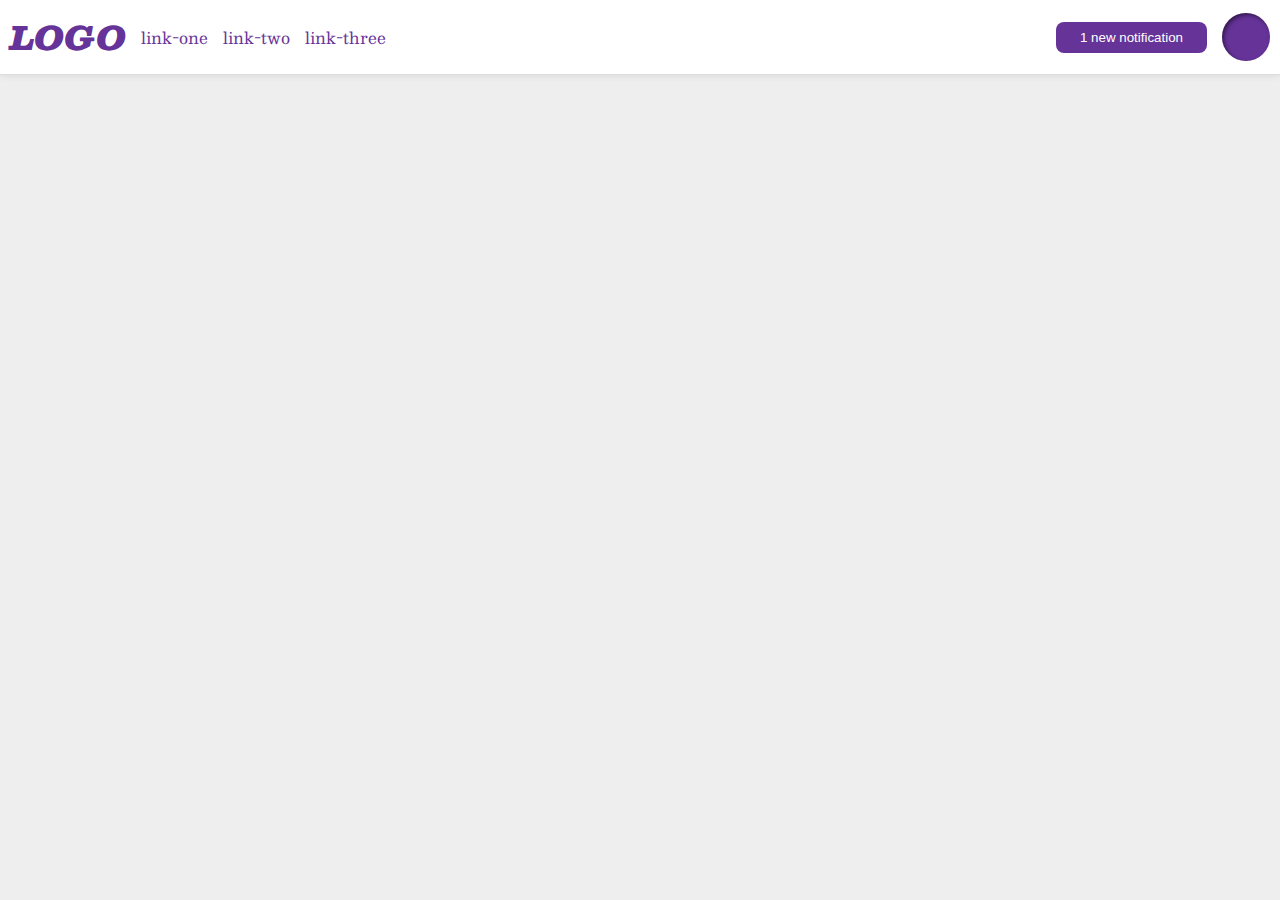
<file: flex/03-flex-header-2/index.html>
<!DOCTYPE html>
<html lang="en">
  <head>
    <meta charset="UTF-8">
    <meta http-equiv="X-UA-Compatible" content="IE=edge">
    <meta name="viewport" content="width=device-width, initial-scale=1.0">
    <title>Flex Header 2</title>
    <link rel="stylesheet" href="style.css">
  </head>
  <body>
    <div class="header">
      <div class="left-stuff">
        <div class="logo">
          LOGO
        </div>
        <ul class="links">
          <li><a href="https://google.com">link-one</a></li>
          <li><a href="https://google.com">link-two</a></li>
          <li><a href="https://google.com">link-three</a></li>
        </ul>
      </div>
      <div class="right-stuff">
        <button class="notifications">
          1 new notification
        </button>
        <div class="profile-image"></div>
      </div>
    </div>
  </body>
</html>
</file>
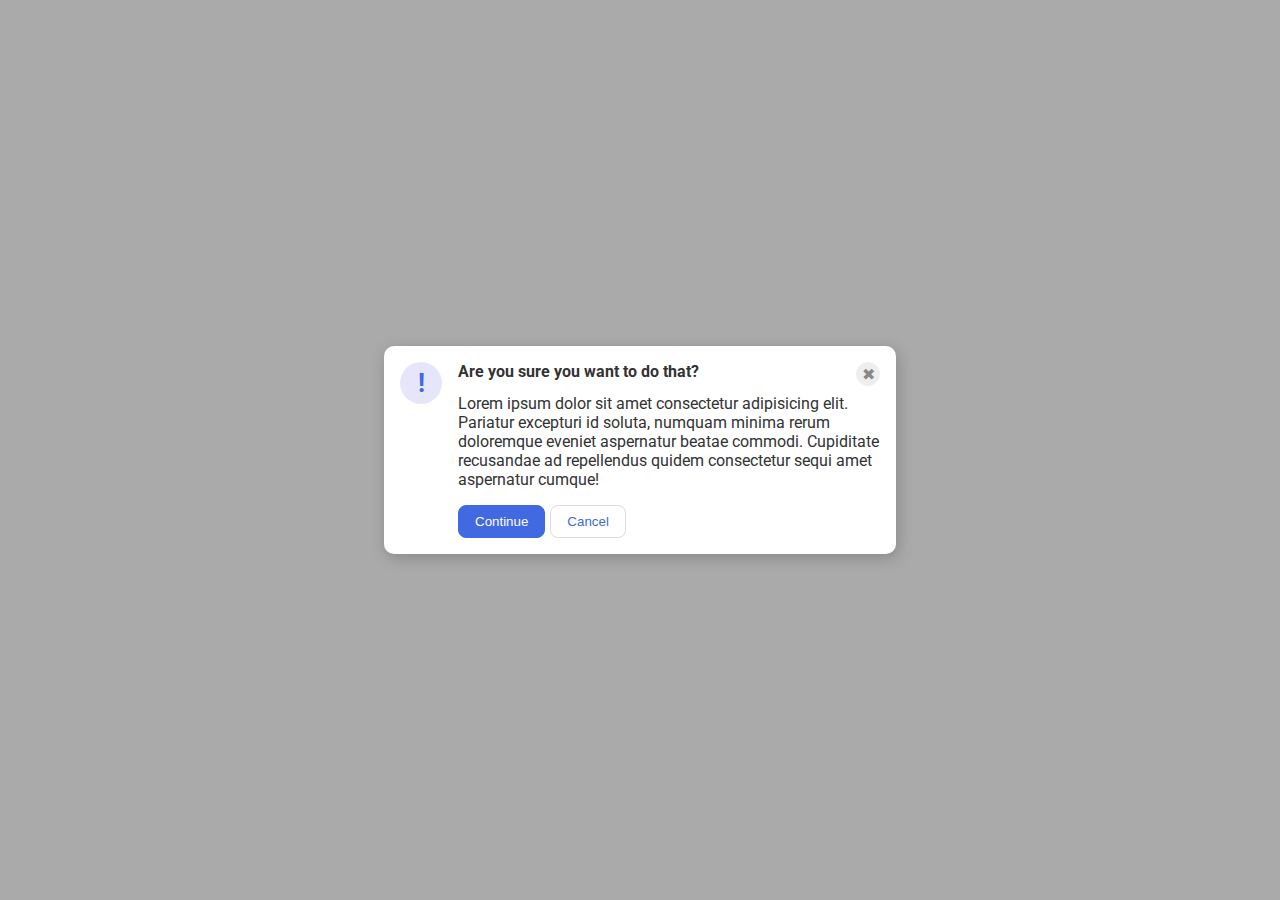
<file: flex/05-flex-modal/index.html>
<!DOCTYPE html>
<html lang="en">
  <head>
    <meta charset="UTF-8">
    <meta http-equiv="X-UA-Compatible" content="IE=edge">
    <meta name="viewport" content="width=device-width, initial-scale=1.0">
    <link rel="stylesheet" href="style.css">
    <title>Modal</title>
  </head>
  <body>
    <div class="modal">
      <div class="icon">!</div>
      <div class="non-icon">
        <div class="top">
          <div class="header-text">Are you sure you want to do that?</div>
          <button class="close-button">✖</button>
        </div>
        <div class="text">Lorem ipsum dolor sit amet consectetur adipisicing elit. Pariatur excepturi id soluta, numquam minima rerum doloremque eveniet aspernatur beatae commodi. Cupiditate recusandae ad repellendus quidem consectetur sequi amet aspernatur cumque!</div>
        <div class="buttons">
          <button class="continue">Continue</button>
          <button class="cancel">Cancel</button>
        </div>
      </div>
    </div>
  </body>
</html>
</file>
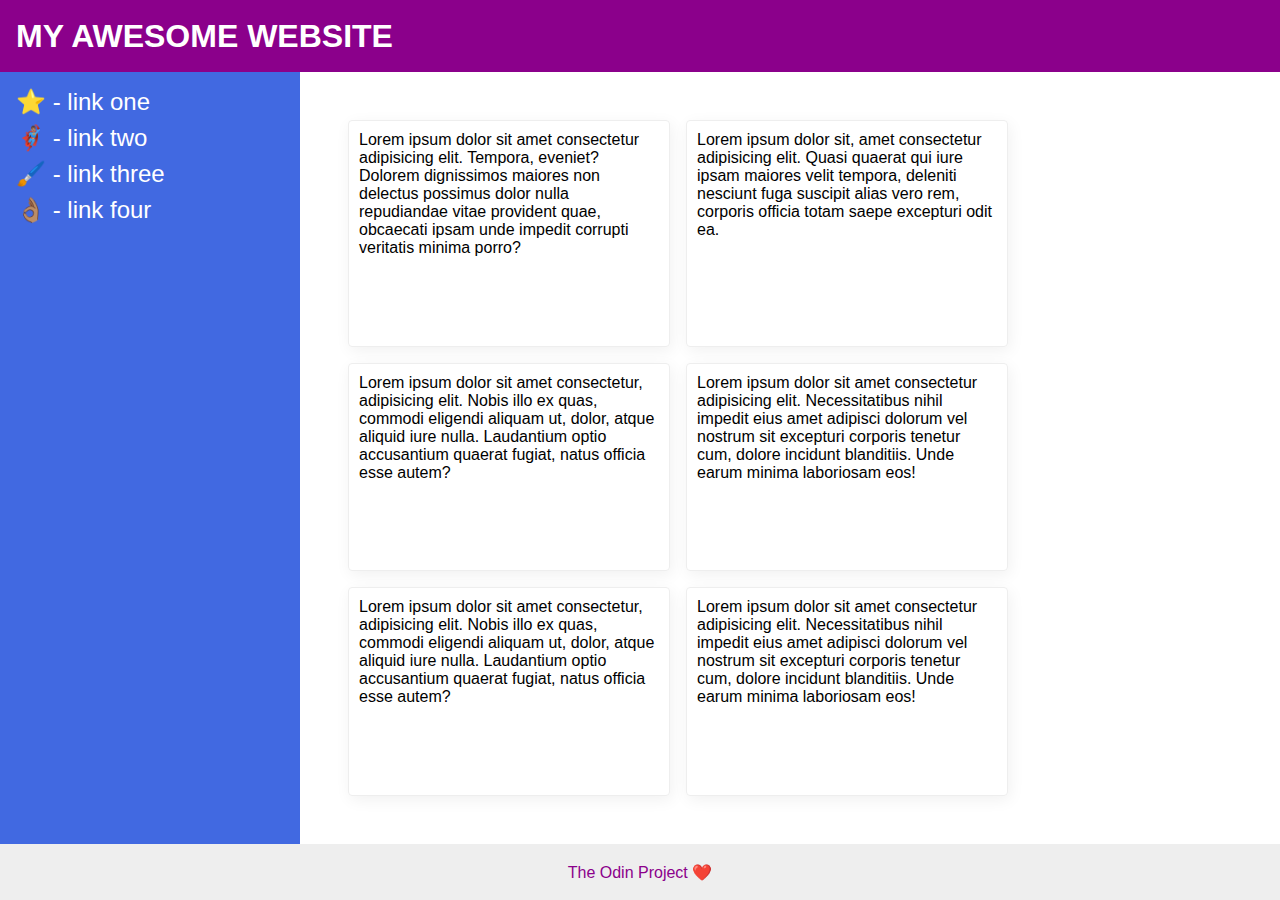
<file: flex/07-flex-layout-2/index.html>
<!DOCTYPE html>
<html lang="en">
  <head>
    <meta charset="UTF-8">
    <meta http-equiv="X-UA-Compatible" content="IE=edge">
    <meta name="viewport" content="width=device-width, initial-scale=1.0">
    <title>The Holy Grail</title>
    <link rel="stylesheet" href="style.css">
  </head>
  <body>
    <div class="header">
      MY AWESOME WEBSITE
    </div>
    
    <div class="main-content">
      <div class="sidebar">
        <ul>
          <li><a href="#">⭐ - link one</a></li>
          <li><a href="#">🦸🏽‍♂️ - link two</a></li>
          <li><a href="#">🖌️ - link three</a></li>
          <li><a href="#">👌🏽 - link four</a></li>
        </ul>
      </div>
  
      <div class="cards">
        <div class="card">Lorem ipsum dolor sit amet consectetur adipisicing elit. Tempora, eveniet? Dolorem dignissimos maiores non delectus possimus dolor nulla repudiandae vitae provident quae, obcaecati ipsam unde impedit corrupti veritatis minima porro?</div>
        <div class="card">Lorem ipsum dolor sit, amet consectetur adipisicing elit. Quasi quaerat qui iure ipsam maiores velit tempora, deleniti nesciunt fuga suscipit alias vero rem, corporis officia totam saepe excepturi odit ea.</div>
        <div class="card">Lorem ipsum dolor sit amet consectetur, adipisicing elit. Nobis illo ex quas, commodi eligendi aliquam ut, dolor, atque aliquid iure nulla. Laudantium optio accusantium quaerat fugiat, natus officia esse autem?</div>
        <div class="card">Lorem ipsum dolor sit amet consectetur adipisicing elit. Necessitatibus nihil impedit eius amet adipisci dolorum vel nostrum sit excepturi corporis tenetur cum, dolore incidunt blanditiis. Unde earum minima laboriosam eos!</div>
        <div class="card">Lorem ipsum dolor sit amet consectetur, adipisicing elit. Nobis illo ex quas, commodi eligendi aliquam ut, dolor, atque aliquid iure nulla. Laudantium optio accusantium quaerat fugiat, natus officia esse autem?</div>
        <div class="card">Lorem ipsum dolor sit amet consectetur adipisicing elit. Necessitatibus nihil impedit eius amet adipisci dolorum vel nostrum sit excepturi corporis tenetur cum, dolore incidunt blanditiis. Unde earum minima laboriosam eos!</div>  
      </div>
      
    </div>
    
    <div class="footer">
      The Odin Project ❤️
    </div>
  </body>
</html>
</file>
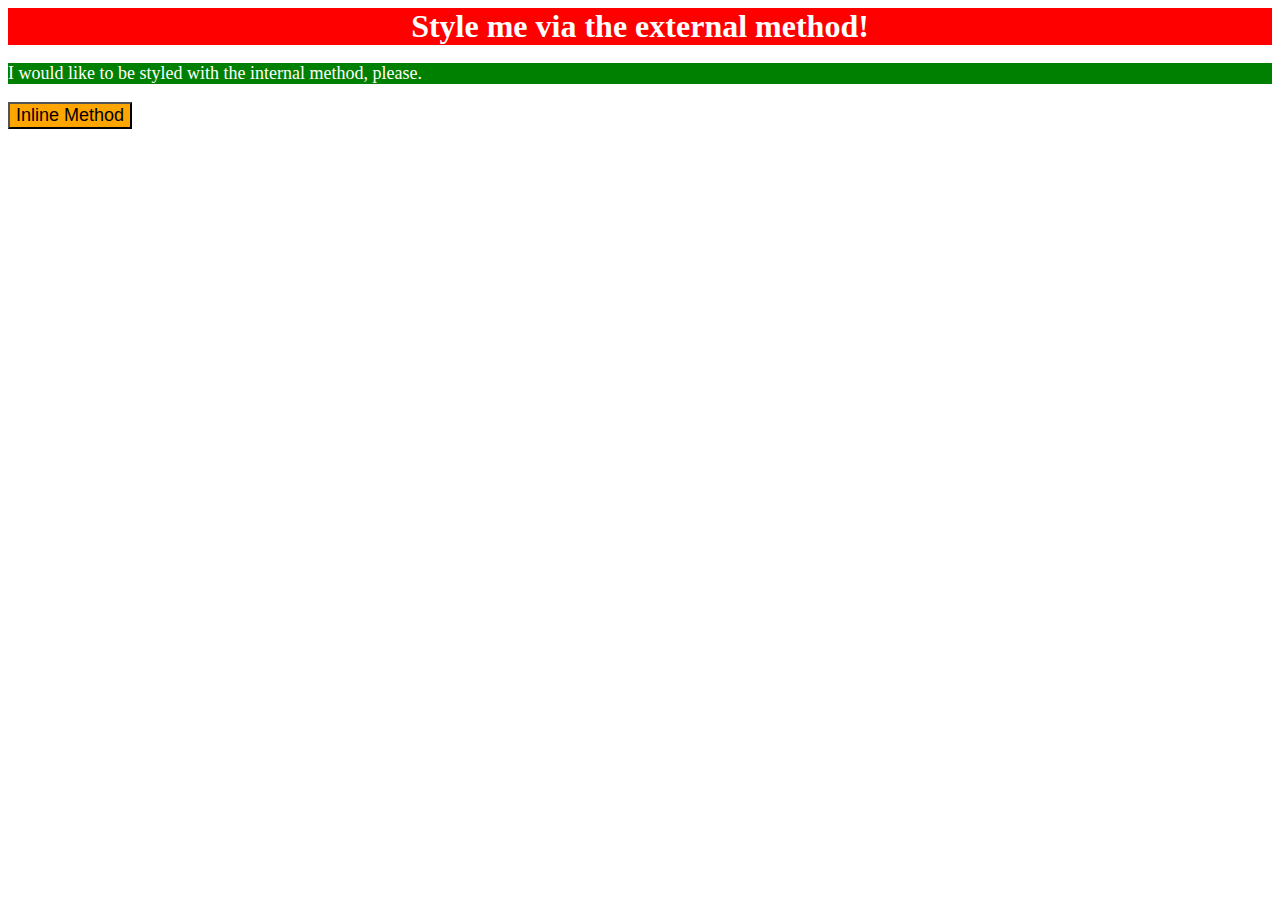
<file: foundations/01-css-methods/index.html>
<!DOCTYPE html>
<html lang="en">
  <head>
    <style>
      p {
        background-color: green;
        color: white;
        font-size: 18px;
      }
    </style>
    <meta charset="UTF-8">
    <meta http-equiv="X-UA-Compatible" content="IE=edge">
    <meta name="viewport" content="width=device-width, initial-scale=1.0">

    <link rel="stylesheet" href="./styles.css">
    <title>Methods for Adding CSS</title>
  </head>
  <body>
    <div>Style me via the external method!</div>
    <p>I would like to be styled with the internal method, please.</p>
    <button style="background-color: orange; font-size: 18px">Inline Method</button>
  </body>
</html>
</file>
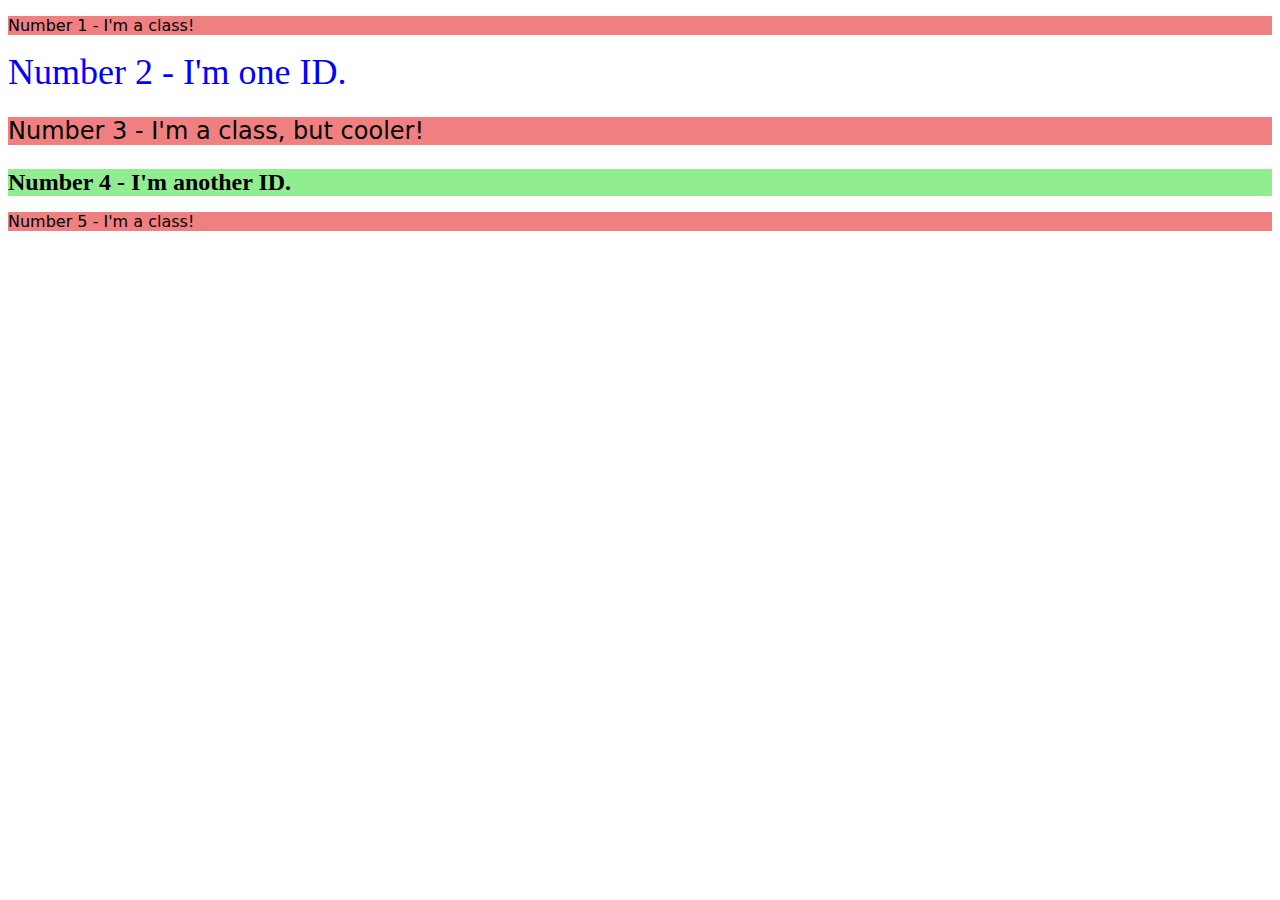
<file: foundations/02-class-id-selectors/index.html>
<!DOCTYPE html>
<html lang="en">
  <head>
    <meta charset="UTF-8">
    <meta http-equiv="X-UA-Compatible" content="IE=edge">
    <meta name="viewport" content="width=device-width, initial-scale=1.0">
    <title>Class and ID Selectors</title>
    <link rel="stylesheet" href="style.css">
  </head>
  <body>
    <p class="odd">Number 1 - I'm a class!</p>
    <div id="second">Number 2 - I'm one ID.</div>
    <p class="odd" id="third">Number 3 - I'm a class, but cooler!</p>
    <div id="fourth">Number 4 - I'm another ID.</div>
    <p class="odd">Number 5 - I'm a class!</p>
  </body>
</html>
</file>
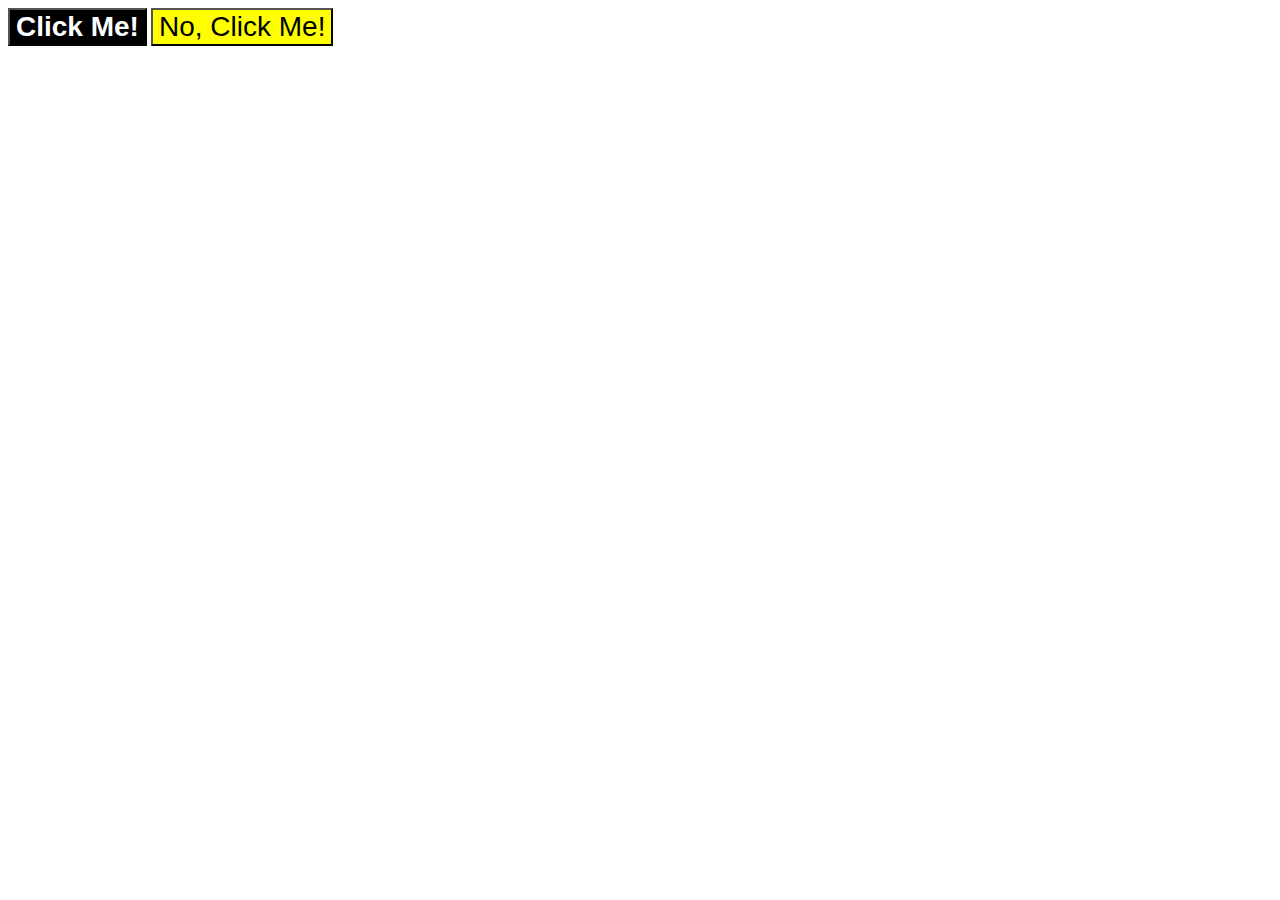
<file: foundations/03-grouping-selectors/index.html>
<!DOCTYPE html>
<html lang="en">
  <head>
    <meta charset="UTF-8">
    <meta http-equiv="X-UA-Compatible" content="IE=edge">
    <meta name="viewport" content="width=device-width, initial-scale=1.0">
    <title>Grouping Selectors</title>
    <link rel="stylesheet" href="style.css">
  </head>
  <body>
    <button class="click-me">Click Me!</button>
    <button class="no-click-me">No, Click Me!</button>
  </body>
</html>
</file>
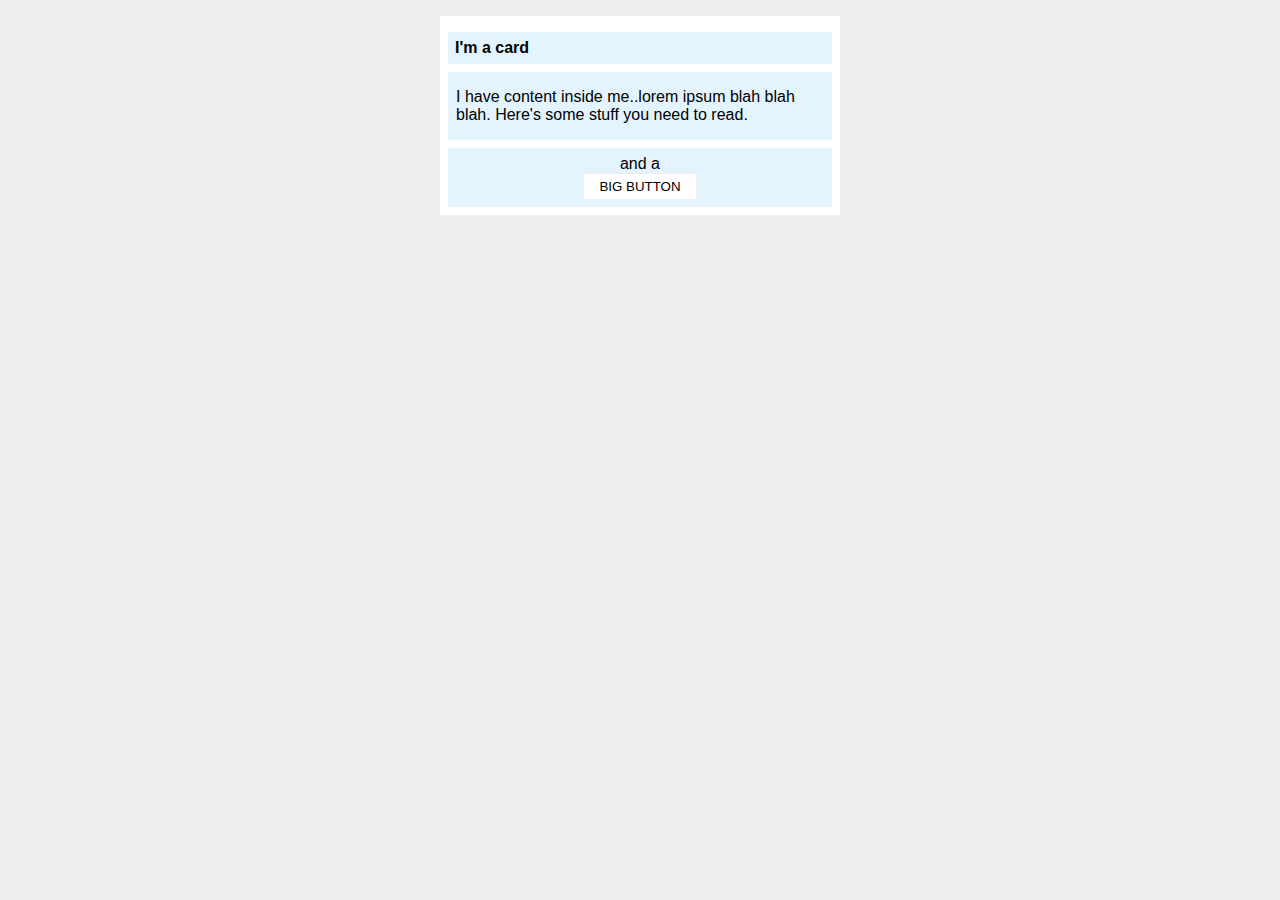
<file: margin-and-padding/02-margin-and-padding-2/index.html>
<!DOCTYPE html>
<html lang="en">
  <head>
    <meta charset="UTF-8">
    <meta http-equiv="X-UA-Compatible" content="IE=edge">
    <meta name="viewport" content="width=device-width, initial-scale=1.0">
    <title>Margin and Padding exercise 2</title>
    <link rel="stylesheet" href="style.css">
  </head>
  <body>
    <div class="card">
      <div class="title">I'm a card</div>
      <div class="content">I have content inside me..lorem ipsum blah blah blah. Here's some stuff you need to read.</div>
      <div class="button-container">and a <button>BIG BUTTON</button></div>
    </div>
  </body>
</html>
</file>
<file: flex/03-flex-header-2/style.css>
/* this is some magical font-importing.  
you'll learn about it later. */
@import url('https://fonts.googleapis.com/css2?family=Besley:ital,wght@0,400;1,900&display=swap');

body {
  margin: 0;
  background: #eee;
  font-family: Besley, serif;
}

.header {
  background: white;
  border-bottom: 1px solid #ddd;
  box-shadow: 0 0 8px rgba(0,0,0,.1);
  display: flex;
  justify-content: space-between;
  align-items: center;
  padding: 10px;
}

.left-stuff {
  display: flex;
  gap: 15px;
}

.right-stuff {
  display: flex;
  align-items: center;
  gap: 15px;
}

.links {
  display: flex;
  justify-content: center;
  align-items: center;

  gap: 15px;
}

.profile-image {
  background: rebeccapurple;
  box-shadow: inset 2px 2px 4px rgba(0,0,0,.5);
  border-radius: 50%;
  width: 48px;
  height: 48px;
}

.logo {
  color: rebeccapurple;
  font-size: 32px;
  font-weight: 900;
  font-style: italic;
}

button {
  border: none;
  border-radius: 8px;
  background: rebeccapurple;
  color: white;
  padding: 8px 24px;
}

a {
  /* this removes the line under our links */
  text-decoration: none;
  color: rebeccapurple;
}

ul {
  list-style-type: none;
  margin: 0;
  padding: 0;
}
</file>
<file: flex/05-flex-modal/style.css>
@import url('https://fonts.googleapis.com/css2?family=Roboto:wght@400;700&display=swap');

html, body {
  height: 100%;
}

body {
  font-family: Roboto, sans-serif;
  margin: 0;
  background: #aaa;
  color: #333;
  /* I'll give you this one for free lol */
  display: flex;
  align-items: center;
  justify-content: center;
}

.modal {
  display: flex;
  justify-content: center;
  gap: 16px;
  background: white;
  width: 480px;
  border-radius: 10px;
  box-shadow: 2px 4px 16px rgba(0,0,0,.2);
  padding: 16px;
}

.icon {
  color: royalblue;
  font-size: 26px;
  font-weight: 700;
  background: lavender;
  width: 42px;
  height: 42px;
  border-radius: 50%;
  display: flex;
  align-items: center;
  justify-content: center;

  flex-shrink: 0;
}

.buttons {
  display: flex;
  gap: 5px;
  margin-top: 8px;
}

.non-icon {
  display: flex;
  flex-direction: column;
  gap: 8px;
}

.top {
  display: flex;
  justify-content: space-between;
}

.header-text {
  font-weight: bold;
}

.close-button {
  background: #eee;
  border-radius: 50%;
  color: #888;
  font-weight: 400;
  font-size: 16px;
  height: 24px;
  width: 24px;
  display: flex;
  align-items: center;
  justify-content: center;
  border: 1px solid #eee;
  padding: 0;
}

button {
  cursor: pointer;
  padding: 8px 16px;
  border-radius: 8px;
}

button.continue {
  background: royalblue;
  border: 1px solid royalblue;
  color: white;
}

button.cancel {
  background: white;
  border: 1px solid #ddd;
  color: royalblue;
}
</file>
<file: flex/07-flex-layout-2/style.css>
body {
  font-family: -apple-system, BlinkMacSystemFont, 'Segoe UI', Roboto, Oxygen, Ubuntu, Cantarell, 'Open Sans', 'Helvetica Neue', sans-serif;
  margin: 0;
  min-height: 100vh;
  display: flex;
  flex-direction: column;
}

.header {
  display: flex;
  height: 40px;
  font-weight: 900;
  font-size: 32px;
  background: darkmagenta;
  color: white;
  align-items: center;
  padding: 16px;
}

a {
  text-decoration: none;
  color: white;
  font-size: 24px;
}

ul {
  display: flex;
  flex-direction: column;
  list-style: none;
  margin: 0;
  padding: 0;
  gap: 8px;
}

.main-content {
  display: flex;
  flex-grow: 1;
}

.cards {
  display: flex;
  flex-wrap: wrap;
  gap: 16px;
  padding: 48px;  
}

.footer {
  display: flex;
  justify-content: center;
  align-items: center;
  background: #eee;
  color: darkmagenta;
  height: 40px;
  padding: 8px;
}

.sidebar {
  width: 300px;
  background: royalblue;
  box-sizing: border-box;
  flex-shrink: 0;
  padding: 16px;
}

.card {
  border: 1px solid #eee;
  box-shadow: 2px 4px 16px rgba(0,0,0,.06);
  border-radius: 4px;
  width: 300px;
  padding: 10px;
}
</file>
<file: foundations/01-css-methods/styles.css>
div {
    background-color: red;
    color: white;
    font-size: 32px;
    text-align: center;
    font-weight: bold;
}
</file>
<file: foundations/02-class-id-selectors/style.css>
.odd {
    background-color: lightcoral;
    font-family: Verdana, "DejaVu Sans", sans-serif;
}

#third {
    font-size: 24px;
}

#second {
    color: blue;
    font-size: 36px;
}

#fourth {
    background-color: lightgreen;
    font-size: 24px;
    font-weight: bold;
}
</file>
<file: foundations/03-grouping-selectors/style.css>
.click-me {
    background-color: black;
    color: white;
    font-weight: bold;
}

.no-click-me {
    background-color: yellow;
}

.click-me,
.no-click-me {
    font-size: 28px;
    font-family: Helvetica, "Times New Roman", sans-serif;
}
</file>
<file: margin-and-padding/02-margin-and-padding-2/style.css>
body {
  background: #eee;
  font-family: sans-serif;
}

.card {
  width: 400px;
  background: #fff;
  margin: 16px auto;
  padding: 0.05px;  /* Prevents top margin collapsing */
}

.title {
  background: #e3f4ff;
  padding: 7px;
  margin: 16px 8px 8px 8px;
  font-weight: bold;
  font-size: 16px;
}

.content {
  background: #e3f4ff;
  margin: 8px;
  padding: 16px 8px;
}

.button-container {
  background: #e3f4ff;
  margin: 8px;
  padding: 7px;
  text-align: center;
}

button {
  background: white;
  border: 1px solid #eee;
  display: block;
  margin: auto;
  padding: 5px 15px;
}
</file>
